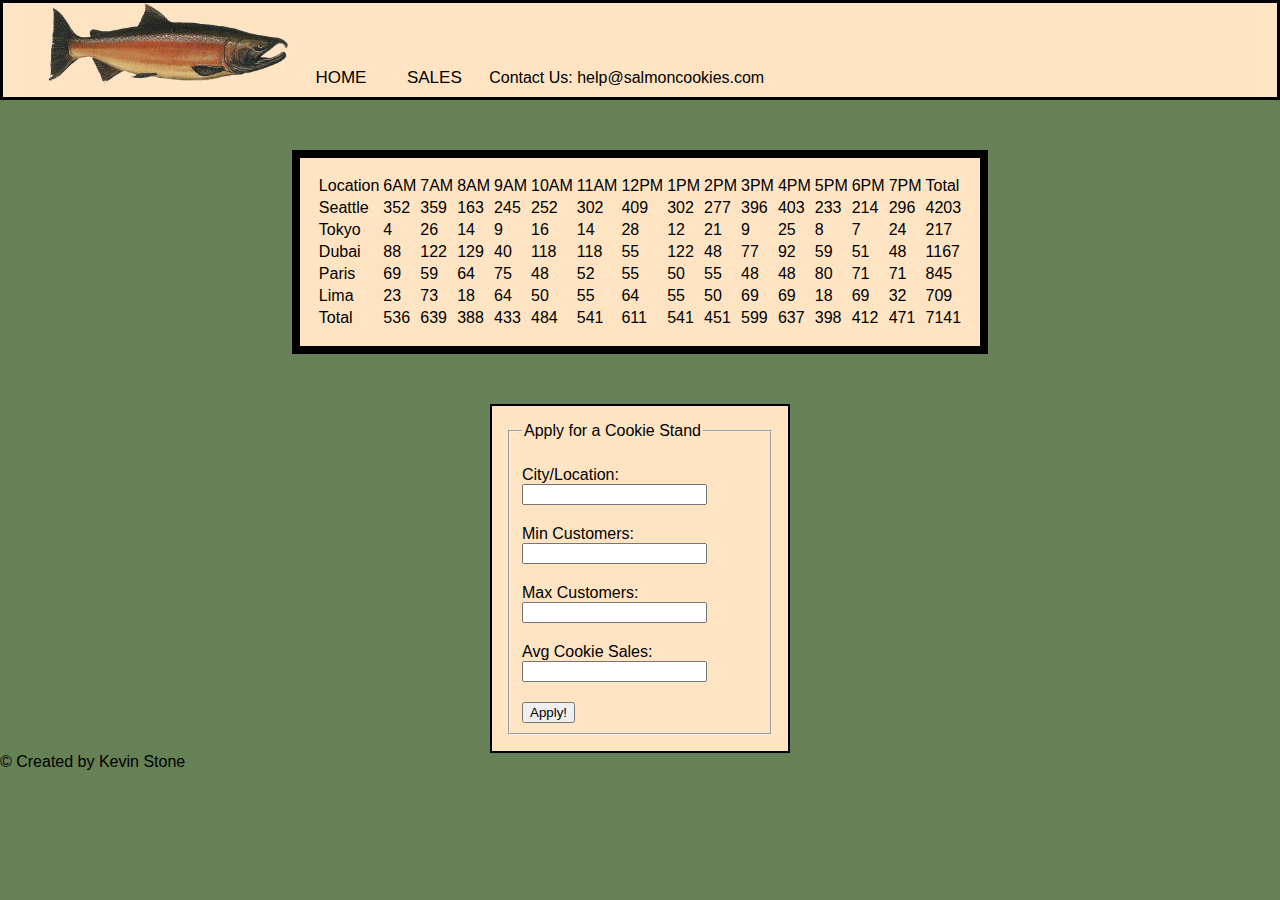
<file: sales.html>
<!DOCTYPE html>
<html>
    <head>
        <link rel="stylesheet" href="style.css">
    </head>
    <header>
        <header>
            <nav class="navbar">
                <ul>
                    <li><img src="/images/salmon.png" class="navbar-img"></li>
                    <li><a class="active" href="index.html">Home</a></li>
                    <li><a href="sales.html">Sales</a></li>
                    <li>Contact Us: help@salmoncookies.com</li>
                  </ul>
              </nav>
        </header>
    </header>
    <body>
      <div>
        <table id="sales-data">
          <tr>
            <td>Location</td>
            <td>6AM</td>
            <td>7AM</td>
            <td>8AM</td>
            <td>9AM</td>
            <td>10AM</td>
            <td>11AM</td>
            <td>12PM</td>
            <td>1PM</td>
            <td>2PM</td>
            <td>3PM</td>
            <td>4PM</td>
            <td>5PM</td>
            <td>6PM</td>
            <td>7PM</td>
            <td>Total</td>
          </tr>
        </table>
      </div>
      <div>
        <form id="apply">
            <fieldset>
              <legend class="thelegend">Apply for a Cookie Stand</legend>
            <label class="thelabel" for="city">
              City/Location:
              <input type="text" name="city" class="theinput" required>
            </label>
            <label class="thelabel" for="minimumCust">
              Min Customers:
              <input type="number" name="minimumCust" class="theinput" required>
            </label>
            <label class="thelabel" for="maximumCust">
              Max Customers:
              <input type="number" name="maximumCust" class="theinput" required>
            </label>
            <label class="thelabel" for="avgCookieSale">
              Avg Cookie Sales:
              <input type="number" name="avgCookieSale" step="0.1" class="theinput" required>
            </label>
            <br>
            <button type="submit">Apply!</button>
          </fieldset>
        </form>
      </div>
        <script src="app.js"></script>
    </body>
    <footer>
      <p>&copy; Created by Kevin Stone</p>
    </footer>
</html>
</file>
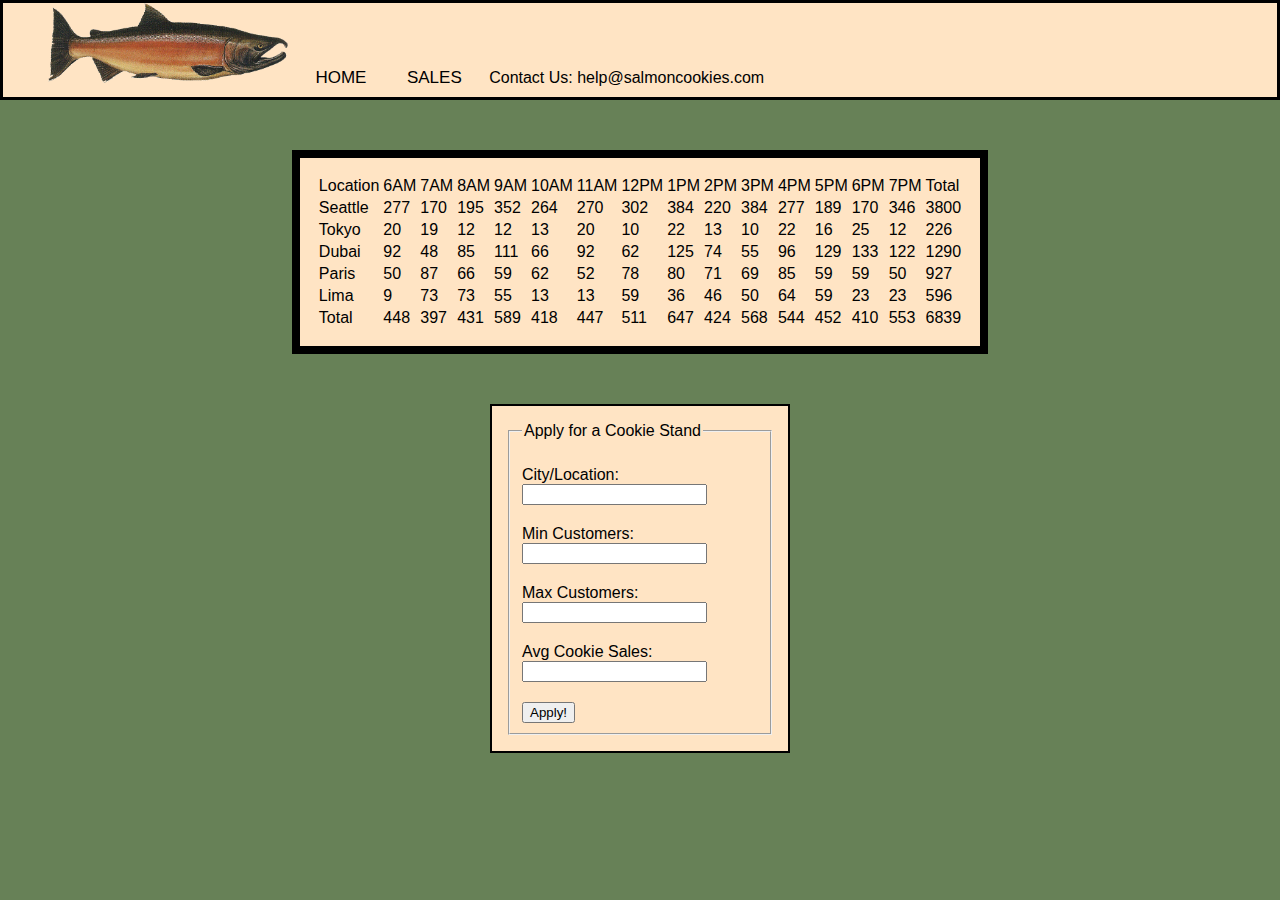
<file: project-directory/sales.html>
<!DOCTYPE html>
<html>
    <head>
        <link rel="stylesheet" href="style.css">
    </head>
    <header>
        <header>
            <nav class="navbar">
                <ul>
                    <li><img src="/images/salmon.png" class="navbar-img"></li>
                    <li><a class="active" href="index.html">Home</a></li>
                    <li><a href="sales.html">Sales</a></li>
                    <li>Contact Us: help@salmoncookies.com</li>
                  </ul>
              </nav>
        </header>
    </header>
    <body>
      <div>
        <table id="sales-data">
          <tr>
            <td>Location</td>
            <td>6AM</td>
            <td>7AM</td>
            <td>8AM</td>
            <td>9AM</td>
            <td>10AM</td>
            <td>11AM</td>
            <td>12PM</td>
            <td>1PM</td>
            <td>2PM</td>
            <td>3PM</td>
            <td>4PM</td>
            <td>5PM</td>
            <td>6PM</td>
            <td>7PM</td>
            <td>Total</td>
          </tr>
        </table>
      </div>
      <div>
        <form id="apply">
            <fieldset>
              <legend class="thelegend">Apply for a Cookie Stand</legend>
            <label class="thelabel" for="city">
              City/Location:
              <input type="text" name="city" class="theinput" required>
            </label>
            <label class="thelabel" for="minimumCust">
              Min Customers:
              <input type="number" name="minimumCust" class="theinput" required>
            </label>
            <label class="thelabel" for="maximumCust">
              Max Customers:
              <input type="number" name="maximumCust" class="theinput" required>
            </label>
            <label class="thelabel" for="avgCookieSale">
              Avg Cookie Sales:
              <input type="number" name="avgCookieSale" step="0.1" class="theinput" required>
            </label>
            <br>
            <button type="submit">Apply!</button>
          </fieldset>
        </form>
      </div>


        <script src="app.js"></script>
        

    </body>
    <footer>

    </footer>
</html>
</file>
<file: style.css>
* {
    /* padding: 0; */
    margin: 0;
    text-decoration: none;
    list-style: none;
    box-sizing: border-box;
}

body {
    background-color: rgb(103, 129, 87);
    font-family: 'Franklin Gothic Medium', 'Arial Narrow', Arial, sans-serif;
}

.navbar {
    background-color: bisque;
    height: 100px;
    width: 100%;
    border: .2em solid black;
}

.navbar-img {
    height: 5em;
    width: 15em;
    line-height: 80px;
}

nav ul {
    list-style-type: none;
    margin-right: 20px;
  }

nav ul li {
    display: inline-block;
    line-height: 80px;
    margin: 0 5px;

}

nav ul li a {
    font-size: 17px;
    text-transform: uppercase;
    padding: 7px 13px;
    border-radius: 3px;
    color: black;
}

a:hover {
    background: rgb(209, 162, 105);
    transition: .5s;
}

table {
    border: .5em solid black;
    background-color: bisque;
    padding: 1em;
    margin-left: auto;
    margin-right: auto;
    margin-top: 50px;
}

main {
    /* height: calc(100vh - 300px); */
    /* padding: 50px 100px; */
    box-sizing: border-box;
    display: flex;
    width: 960px;
    margin-left: auto;
    margin-right: auto;
  }

.location-img {
    height: 50px;
    width: 50px;
    border: solid black;
}

.card-header {
    width: 250px;
    height: 150px;
    display: inline-block;
    border: solid 2px black;
    object-position: relative;
    background-color: bisque;
    padding: 5px;
    margin: 20px;
}

  
.card-header h3 {
    display: inline-block;
    position: relative;
    bottom: 10px;
    padding-bottom: 10px;
    box-sizing: border-box;
}

form {
    width: 300px;
    margin-left: auto;
    margin-right: auto;
    background-color: bisque;
    border: solid 2px black;
    padding: 1em;
    margin-top: 50px;
}

.thelegend {
    margin-bottom: 20px;
}

.thelabel {
    margin-right: 40px;
}

.theinput {
    margin-bottom: 20px;
}
</file>
<file: project-directory/style.css>
* {
    /* padding: 0; */
    margin: 0;
    text-decoration: none;
    list-style: none;
    box-sizing: border-box;
}

body {
    background-color: rgb(103, 129, 87);
    font-family: 'Franklin Gothic Medium', 'Arial Narrow', Arial, sans-serif;
}

.navbar {
    background-color: bisque;
    height: 100px;
    width: 100%;
    border: .2em solid black;
}

.navbar-img {
    height: 5em;
    width: 15em;
    line-height: 80px;
}

nav ul {
    list-style-type: none;
    margin-right: 20px;
  }

nav ul li {
    display: inline-block;
    line-height: 80px;
    margin: 0 5px;

}

nav ul li a {
    font-size: 17px;
    text-transform: uppercase;
    padding: 7px 13px;
    border-radius: 3px;
    color: black;
}

a:hover {
    background: rgb(209, 162, 105);
    transition: .5s;
}

table {
    border: .5em solid black;
    background-color: bisque;
    padding: 1em;
    margin-left: auto;
    margin-right: auto;
    margin-top: 50px;
}

main {
    /* height: calc(100vh - 300px); */
    /* padding: 50px 100px; */
    box-sizing: border-box;
    display: flex;
    width: 960px;
    margin-left: auto;
    margin-right: auto;
  }

.location-img {
    height: 50px;
    width: 50px;
    border: solid black;
}

.card-header {
    width: 250px;
    height: 150px;
    display: inline-block;
    border: solid 2px black;
    object-position: relative;
    background-color: bisque;
    padding: 5px;
    margin: 20px;
}

  
.card-header h3 {
    display: inline-block;
    position: relative;
    bottom: 10px;
    padding-bottom: 10px;
    box-sizing: border-box;
}

form {
    width: 300px;
    margin-left: auto;
    margin-right: auto;
    background-color: bisque;
    border: solid 2px black;
    padding: 1em;
    margin-top: 50px;
}

.thelegend {
    margin-bottom: 20px;
}

.thelabel {
    margin-right: 40px;
}

.theinput {
    margin-bottom: 20px;
}
</file>
